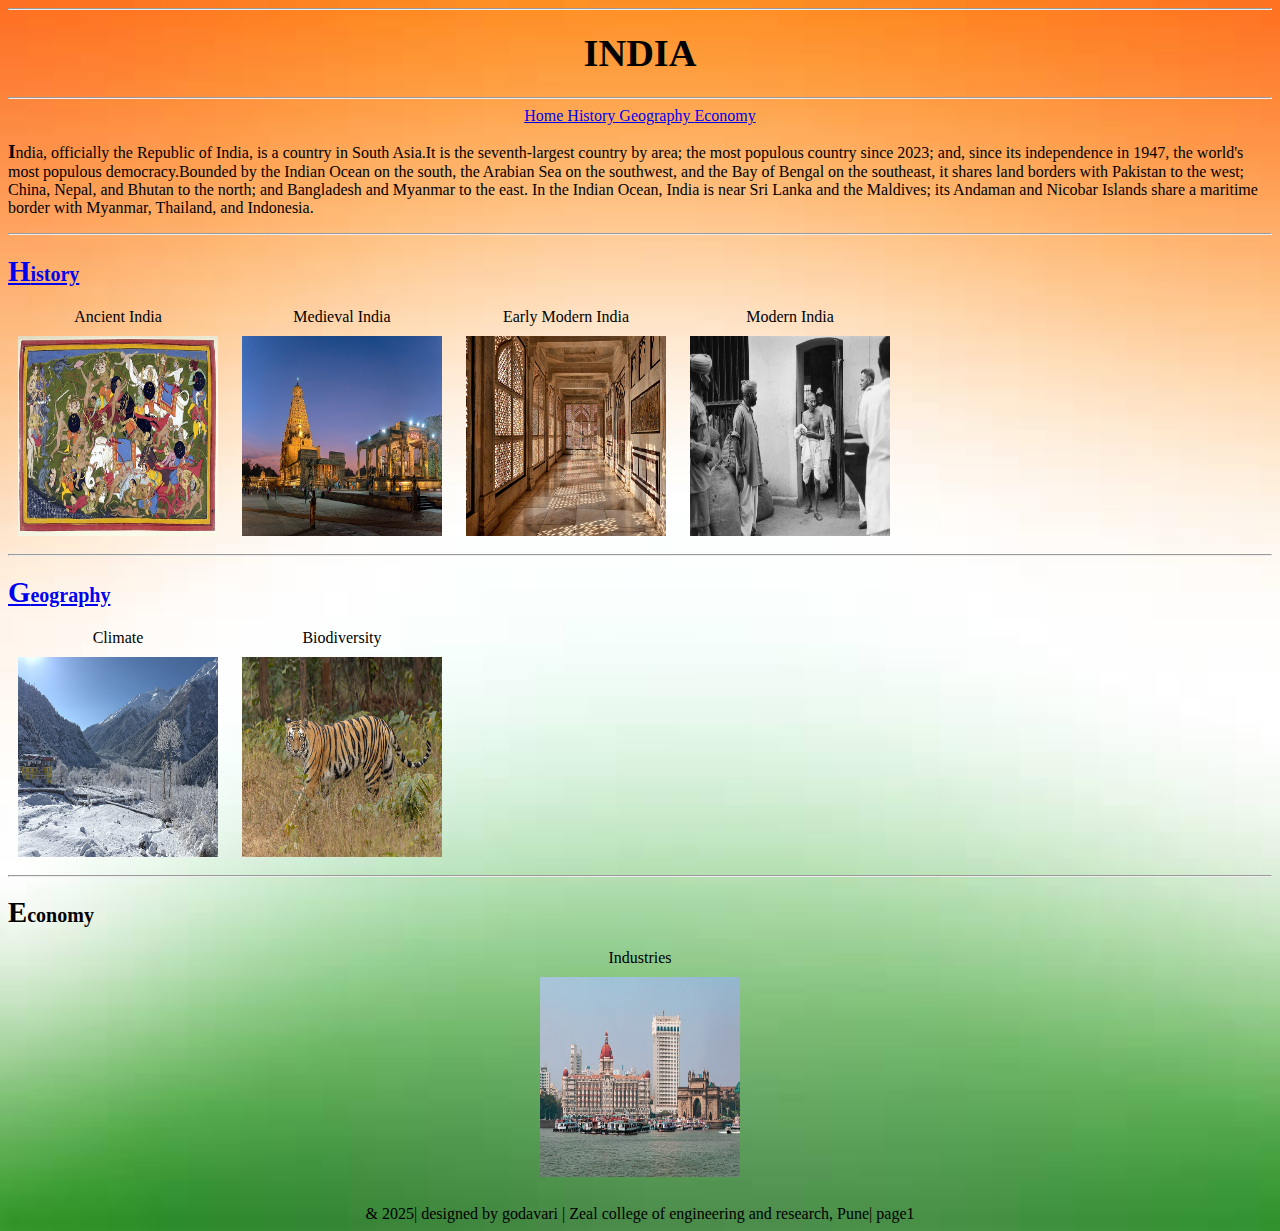
<file: index.html>
<!DOCTYPE HTML>
<html>
           <title> Main Webpage </title>
<head>
<meta name="viewport" content="width=device-width, initial-scale=1.0">
<!--Internal CSS-->
<style>
body{
background-image:Url("indiab.jpg");
background-repeat:no-repeat;
background-size:cover;
background-origin:border-box;
}
h1::Third-letter{
color:white;
}
</style>
<!--External CSS-->
<link rel="stylesheet" href="C:\Users\admin\Desktop\godavari\style\style.css">
</head>
<body>
<hr/>
<header>
<h1><center><big><b> INDIA</b></big></center></h1>
</header>
<hr>
<nav align="center">
  <div class= menu>
	<a href= "india.html">Home                       </a>
	<a href= "history.html"> History                 </a>
	<a href= "geography.html" > Geography     </a>
	<a href= "economy.html" > Economy          </a>
  </div>
</nav>
<p>
<big><b>I</b></big>ndia, officially the Republic of India, is a country in South Asia.It is the seventh-largest country by area; the most populous country since 2023;
and, since its independence in 1947, the world's most populous democracy.Bounded by the Indian Ocean on the south, the Arabian Sea on the 
southwest, and the Bay of Bengal on the southeast, it shares land borders with Pakistan to the west; China, Nepal, and Bhutan to the north; 
and Bangladesh and Myanmar to the east. In the Indian Ocean, India is near Sri Lanka and the Maldives;
its Andaman and Nicobar Islands share a maritime border with Myanmar, Thailand, and Indonesia.
</p>
<hr>
<a href="history.html"><h2><big>H</big><small>istory</small> </h2></a>
<div style="display: inline-block;">
<center>Ancient India</center>
<img src="Ancientindia.jpg" height="200" width="200" align="center" hspace="10" vspace="10"></div>
<div style="display: inline-block;">
<center>Medieval India</center>
<img src="BrihadisvaraTemple.jpg " height="200" width="200" align="center" hspace="10" vspace="10"></div>
<div style="display: inline-block;">
<center>Early Modern India</center>
<img src="Maqbara.jpg " height="200" width="200" align="center" hspace="10" vspace="10"></div>
<div style="display: inline-block;">
<center>Modern India</center>
<img src="Mahatma_Gandhi.jpg " height="200" width="200" align="center" hspace="10" vspace="10">
</div>
<br>
<hr>
<a href="geography.html"><h2><big>G</big><small>eography</small></h2></a>
<div style="display: inline-block;">
<div id="climate"><center>Climate</center></div>
<center><img src="climate.jpg" height="200" width="200" align="center" hspace="10" vspace="10"></center></div>
<div style="display: inline-block;">
<center>Biodiversity</center>
<center><img src="tiger.jpg" height="200" width="200" align="center" hspace="10" vspace="10"></center>
</div>
<br>
<hr>
<h2><big>E</big><small>conomy</small></h2>
<center>Industries</center>
<a href="economy.html"><center><img src="tajhoteil.jpg" height="200" width="200" align="center" hspace="10" vspace="10"></center>
</a>
<br>
<center>
<footer> 
&amp 2025| designed by godavari | Zeal college of engineering and research, Pune|  page1
</footer>
</center> 
</body>
</html>
</file>
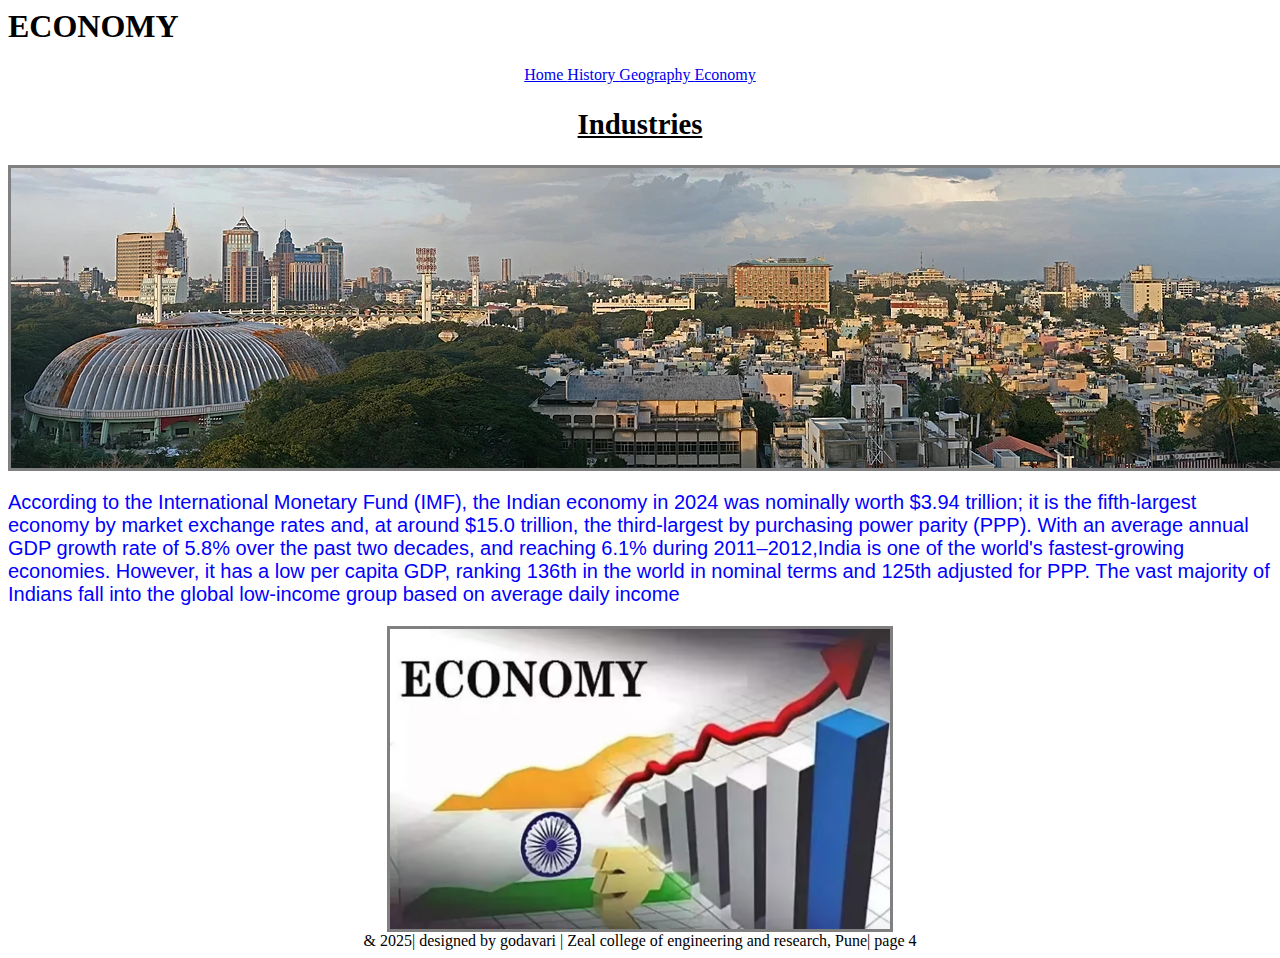
<file: economy.html>
<! DOCTYPE HTML>
<html>
<head>
<meta name="viewport" content="width=device-width, initial-scale=1.0">
<title> </title>
<style>
img{
border:solid;
border-color:gray;
}
h1:hover{
	color:red;
}
h2:hover{
opacity:50%;
color:green;
}
</style>

</head>
<body>
<header>
<h1> ECONOMY </h1>
</header>
<nav align="center">
  <div class= menu>
	<a href= "india.html" >Home                       </a>
	<a href= "history.html" > History                 </a>
	<a href= "geography.html" > Geography     </a>
	<a href= "economy.html" > Economy          </a>
  </div>
</nav>
<center><b><u><big><h2>Industries</h2></big></u></b></center>
<img src="economy2.jpg">
<p style="color:blue; font-family:sans-serif; font-size:20;">According to the International Monetary Fund (IMF), the Indian economy in 2024 was nominally worth $3.94 trillion; it is the fifth-largest
 economy by market exchange rates and, at around $15.0 trillion, the third-largest by purchasing power parity (PPP). With an average 
annual GDP growth rate of 5.8% over the past two decades, and reaching 6.1% during 2011–2012,India is one of the world's 
fastest-growing economies. However, it has a low per capita GDP, ranking 136th in the world in nominal terms and 125th adjusted for PPP.
The vast majority of Indians fall into the global low-income group based on average daily income</p>
<center><img src="indiaeconomy.jpg" height="300" width="500" align="center"></center>
<center><footer> 
&amp 2025| designed by godavari | Zeal college of engineering and research, Pune| page 4 
</footer>
</center>
</body>
</html>
</file>
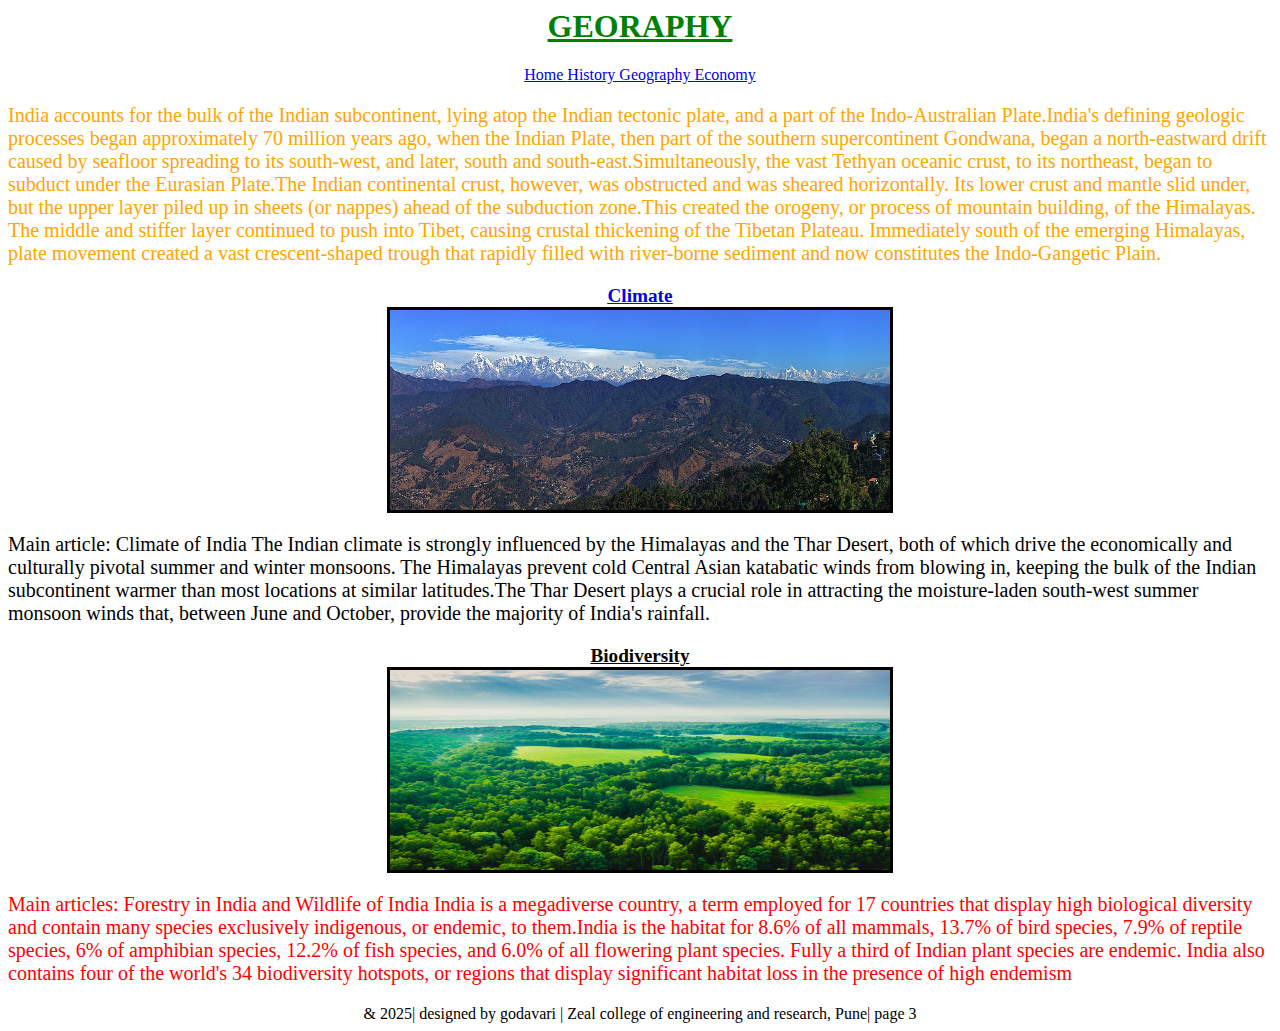
<file: geography.html>
<! DOCTYPE HTML>
<html>
<head>
<meta name="viewport" content="width=device-width, initial-scale=1.0">
<title> </title>
</head>
<style>
img{
border:solid;
border-color:black;
}
h1:hover{
border:solid;
border-color:pink;
background:linear-gradient(to right,#4facfe,#00f2fe);
rotate:(360deg);
border-radius:70%;
}
</style>
<body>
<header>
<center><h1 style="color:green"> <u>GEORAPHY </u></h1></center>
</header>
<nav align="center">
  <div class= menu>
	<a href= "index.html" >Home                       </a>
	<a href= "history.html" > History                 </a>
	<a href= "geography.html" > Geography     </a>
	<a href= "economy.html" > Economy          </a>
  </div>
</nav>
<p style="color:orange; font-size:20px;">
India accounts for the bulk of the Indian subcontinent, lying atop the Indian tectonic plate, and a part of the Indo-Australian Plate.India's 
defining geologic processes began approximately 70 million years ago, when the Indian Plate, then part of the southern supercontinent 
Gondwana, began a north-eastward drift caused by seafloor spreading to its south-west, and later, south and south-east.Simultaneously, 
the vast Tethyan oceanic crust, to its northeast, began to subduct under the Eurasian Plate.The Indian continental crust, however, was 
obstructed and was sheared horizontally. Its lower crust and mantle slid under, but the upper layer piled up in sheets (or nappes) ahead of the 
subduction zone.This created the orogeny, or process of mountain building, of the Himalayas. The middle and stiffer layer continued 
to push into Tibet, causing crustal thickening of the Tibetan Plateau. Immediately south of the emerging Himalayas, plate movement 
created a vast crescent-shaped trough that rapidly filled with river-borne sediment and now constitutes the Indo-Gangetic Plain.</p>

<a href="india.html#climate"><center><b><u><big>Climate</big></u></b></center></a>
<center><img src="climate2.jpg"  height="200" width="500"></center>
<p style="color:black; font-size:20px;">
Main article: Climate of India
The Indian climate is strongly influenced by the Himalayas and the Thar Desert, both of which drive the economically and culturally 
pivotal summer and winter monsoons. The Himalayas prevent cold Central Asian katabatic winds from blowing in, keeping the bulk
 of the Indian subcontinent warmer than most locations at similar latitudes.The Thar Desert plays a crucial role in attracting the 
moisture-laden south-west summer monsoon winds that, between June and October, provide the majority of India's rainfall.</p>

<center><b><u><big>Biodiversity</big></u></b></center>
<center><img src="biodiversity.jpg" height="200" width="500"></center>
<p style="color:red; font-size:20px;">
Main articles: Forestry in India and Wildlife of India
India is a megadiverse country, a term employed for 17 countries that display high biological diversity and contain many species exclusively 
indigenous, or endemic, to them.India is the habitat for 8.6% of all mammals, 13.7% of bird species, 7.9% of reptile species, 6% of 
amphibian species, 12.2% of fish species, and 6.0% of all flowering plant species. Fully a third of Indian plant species are endemic.
 India also contains four of the world's 34 biodiversity hotspots, or regions that display significant habitat loss in the presence
 of high endemism</p>
<center><footer> 
&amp 2025| designed by godavari | Zeal college of engineering and research, Pune| page 3
</footer>
</center>
</body>

</html>
</file>
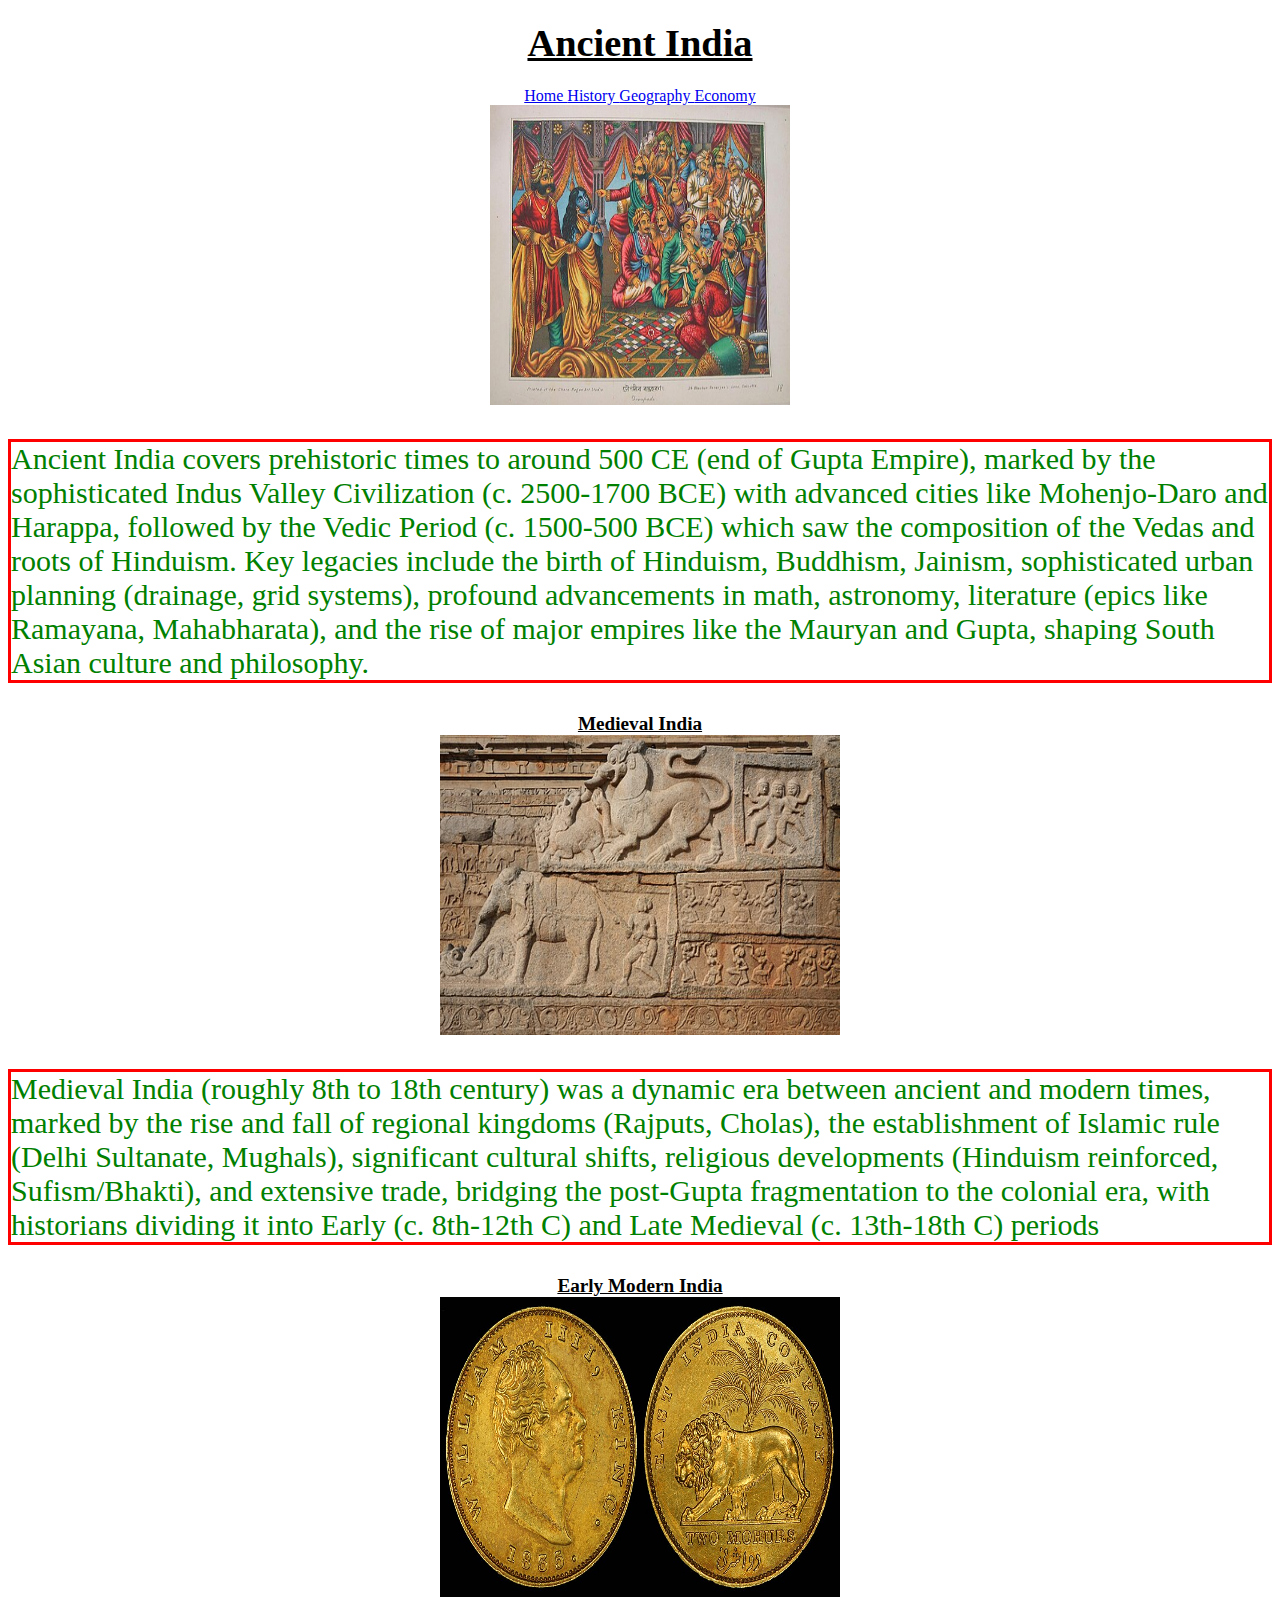
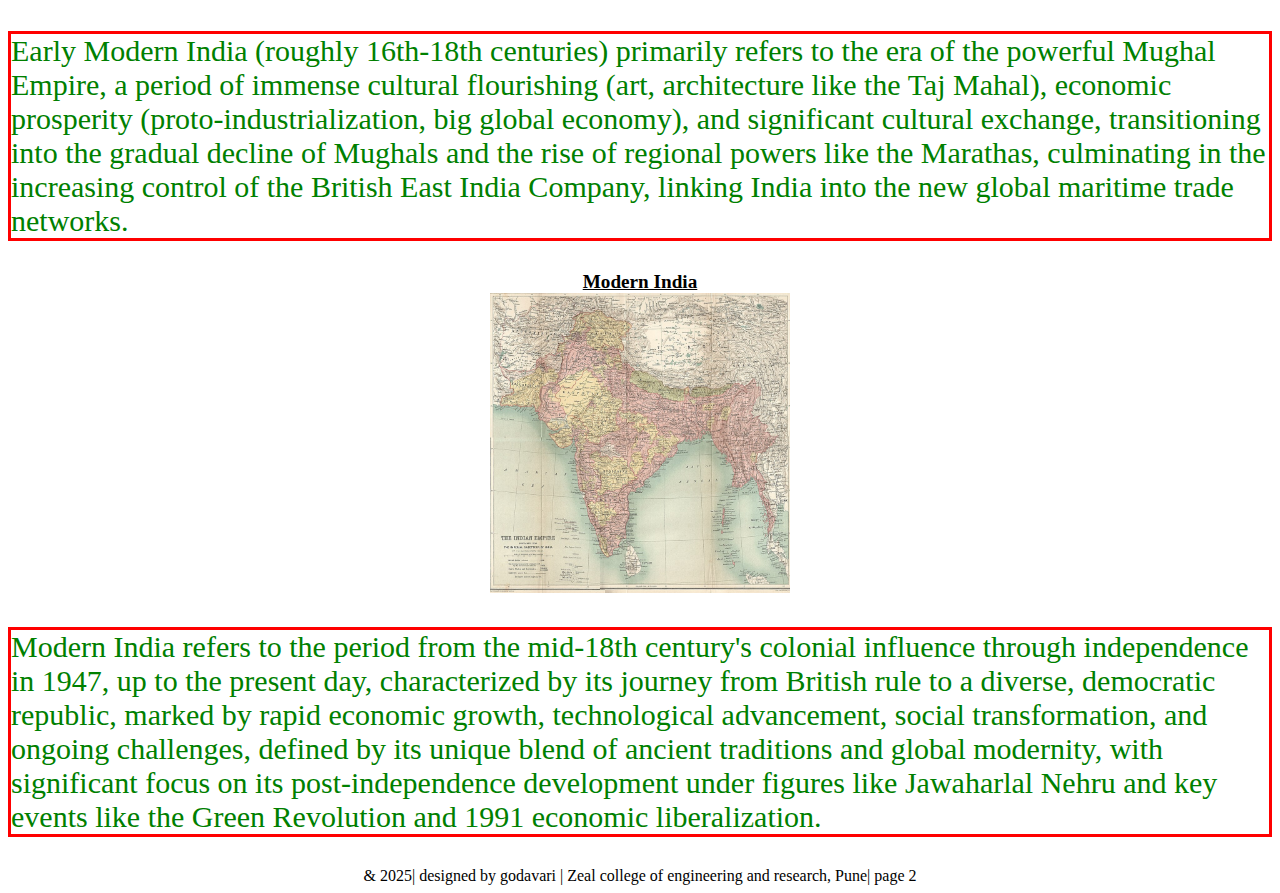
<file: history.html>
<!DOCTYPE HTML>
<html>
<head>
<meta name="viewport" content="width=device-width, initial-scale=1.0">
<title> </title>
<style>
p{
font-size:30px;
font-family:Aerial;
border:solid;
border-color:red;
color:green;
}
img:hover{
border:solid;
border-color:orange;
padding:5px;
traslateX:(-25px);
}
</style>
</head>
<body>
<header>
<h1><center><b><u><big>Ancient India </big></u></b></center></h1>
</header>
<nav align="center">
  <div class= menu>
	<a href= "index.html" >Home                       </a>
	<a href= "history.html" > History                 </a>
	<a href= "geography.html" > Geography     </a>
	<a href= "economy.html" > Economy          </a>
  </div>
</nav>
<center> <img src="ancient.jpg" alt="Ancient" height="300" width="300" hspace="10" hspace="10"></center>
<p>Ancient India covers prehistoric times to around 500 CE (end of Gupta Empire), marked by the sophisticated Indus Valley 
Civilization (c. 2500-1700 BCE) with advanced cities like Mohenjo-Daro and Harappa, followed by the Vedic Period (c. 1500-500 BCE)
 which saw the composition of the Vedas and roots of Hinduism. Key legacies include the birth of Hinduism, Buddhism, Jainism, sophisticated
 urban planning (drainage, grid systems), profound advancements in math, astronomy, literature (epics like Ramayana, Mahabharata), and
 the rise of major empires like the Mauryan and Gupta, shaping South Asian culture and philosophy. 
</p>
<center><b><u><big>Medieval India</big></u></b></center>
<center><img src="medieval.jpg" height="300" width="400"></center>
<p> Medieval India (roughly 8th to 18th century) was a dynamic era between ancient and modern times,
 marked by the rise and fall of 
regional kingdoms (Rajputs, Cholas), the establishment of Islamic rule (Delhi Sultanate, Mughals), significant cultural shifts, religious 
developments (Hinduism reinforced, Sufism/Bhakti), and extensive trade, bridging the post-Gupta fragmentation to the colonial era, 
with historians dividing it into Early (c. 8th-12th C) and Late Medieval (c. 13th-18th C) periods</p>
<center><b><u><big>Early Modern India</big></u></b></center>
<center><img src="earlym.jpg" height="300" width="400"></center>
<p>Early Modern India (roughly 16th-18th centuries) primarily refers to the era of the powerful Mughal Empire, a period of immense
 cultural flourishing (art, architecture like the Taj Mahal), economic prosperity (proto-industrialization, big global economy), and 
significant cultural exchange, transitioning into the gradual decline of Mughals and the rise of regional powers like the Marathas,
 culminating in the increasing control of the British East India Company, linking India into the new global maritime trade networks. </p>
<center><b><u><big>Modern India</big></u></b></center>
<center><img src="modern.jpg" height="300" width="300"></center>
<p>Modern India refers to the period from the mid-18th century's colonial influence through independence in 1947, up to the present day,
 characterized by its journey from British rule to a diverse, democratic republic, marked by rapid economic growth, technological advancement, 
social transformation, and ongoing challenges, defined by its unique blend of ancient traditions and global modernity, with significant focus on 
its post-independence development under figures like Jawaharlal Nehru and key events like the Green Revolution and 1991 economic 
liberalization. </p>
<center><footer> 
&amp 2025| designed by godavari | Zeal college of engineering and research, Pune| page 2
</footer>
</center>
</body>

</html>
</file>
